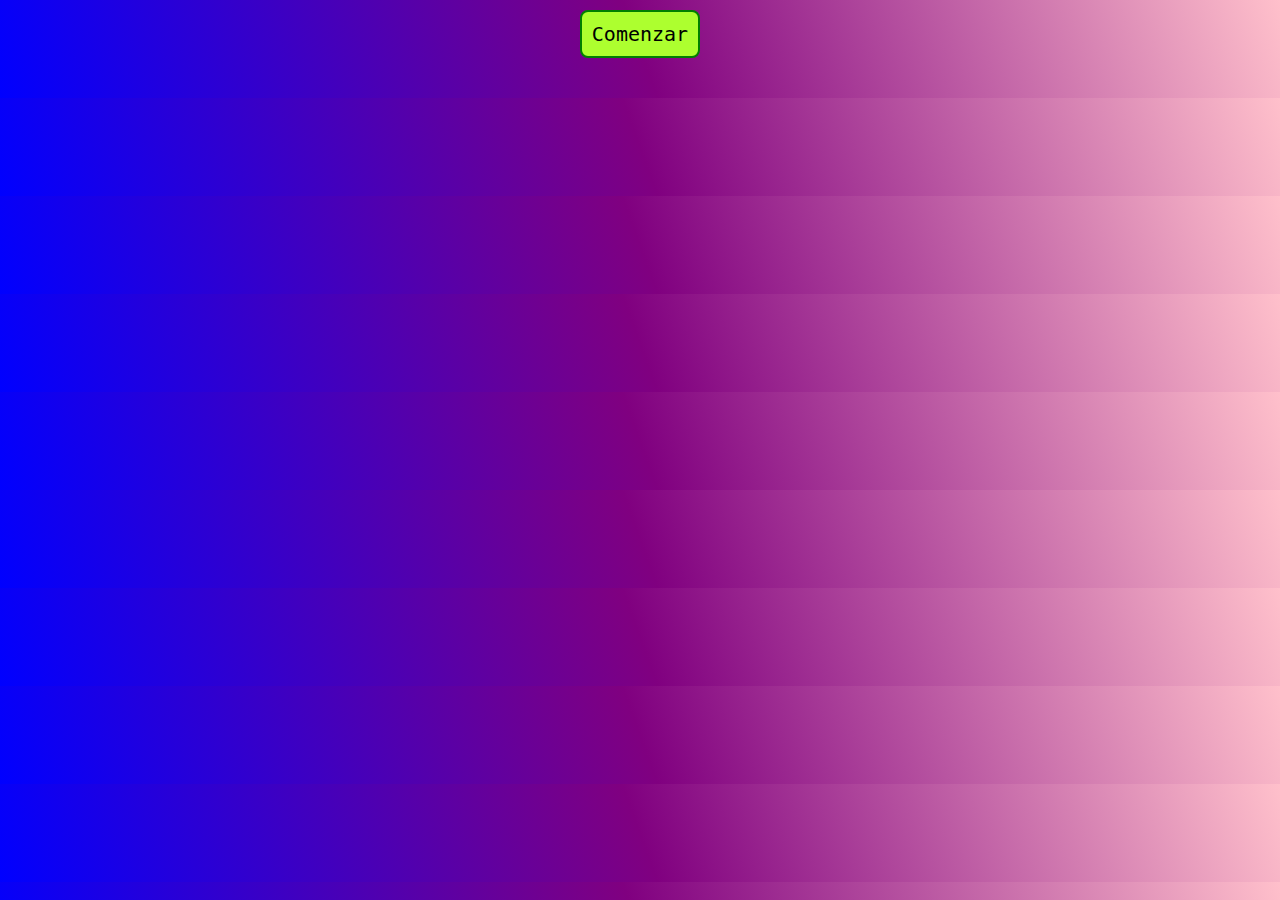
<file: index.html>
<!DOCTYPE html>
<html lang="es">

<head>
    <meta charset="UTF-8">
    <meta name="viewport" content="width=device-width, initial-scale=1.0">
    <title> Flores Amarillas &lt;3</title>
    <link rel="stylesheet" href="Css/style.css">
    <link rel="preconnect" href="https://fonts.googleapis.com">
    <link rel="preconnect" href="https://fonts.gstatic.com" crossorigin>
    <link href="https://fonts.googleapis.com/css2?family=Inclusive+Sans:ital@1&display=swap" rel="stylesheet">
    <!--
    -->
</head>

<body>

    <div class="Contenedor-btn">
        <button class="Button" id="BVer"> Comenzar </button>
    </div>

    <div class="Con-Emergente">
        <div id="resultado" class="cua">
            <p id="res">
                Antes de Comenzar quiero Que sepan
                Que su amistad vale muchísimo y las Admiro Demasiado&lt;3
            </p>
            <button id="BotonCerrar" class="Button">Cerrar</button>
        </div>
    </div>

    <div class="Con-2">
        <h1 id="Titulo"> Elegir el botón <br> con el que se identifiquen </h1>
        <div class="Con">

            <a href="/Moii.html">
                <button class="Button-1"> Moii&lt;3</button>
            </a>

            <a href="/RosaliaMamá.html">
                <button class="Button-2"> RosalíaMamá</button>
            </a>

            <a href="/Michu.html">
                <button class="Button-3"> Michu</button>
            </a>

            <a href="/Marciana.html">
                <button class="Button-4"> Marciana</button>
            </a>

            <a href="/Soulmate.html">
                <button class="Button-5"> SoulMate</button>
            </a>

            <a href="/Roja.html">
                <button class="Button-6"> Roja</button>
            </a>

            <a href="/Zana.html">
                <button class="Button-7"> Zana</button>
            </a>

            <a href="/Chispitas.html">
                <button class="Button-8"> Chispitas</button>
            </a>

            <a href="/Hokage.html">
                <button class="Button-9"> Hokage</button>
            </a>

            <a href="/Aurora.html">
                <button class="Button-10"> Aurora Aurora</button>
            </a>

            <a href="/Tía.html">
                <button class="Button-11"> La Mejor Tía</button>
            </a>

            <a href="/Jefa.html">
                <button class="Button-12"> La Jefa</button>
            </a>
        </div>
    </div>

    <script src="Js/Dis.js"></script>
</body>

</html>
</file>
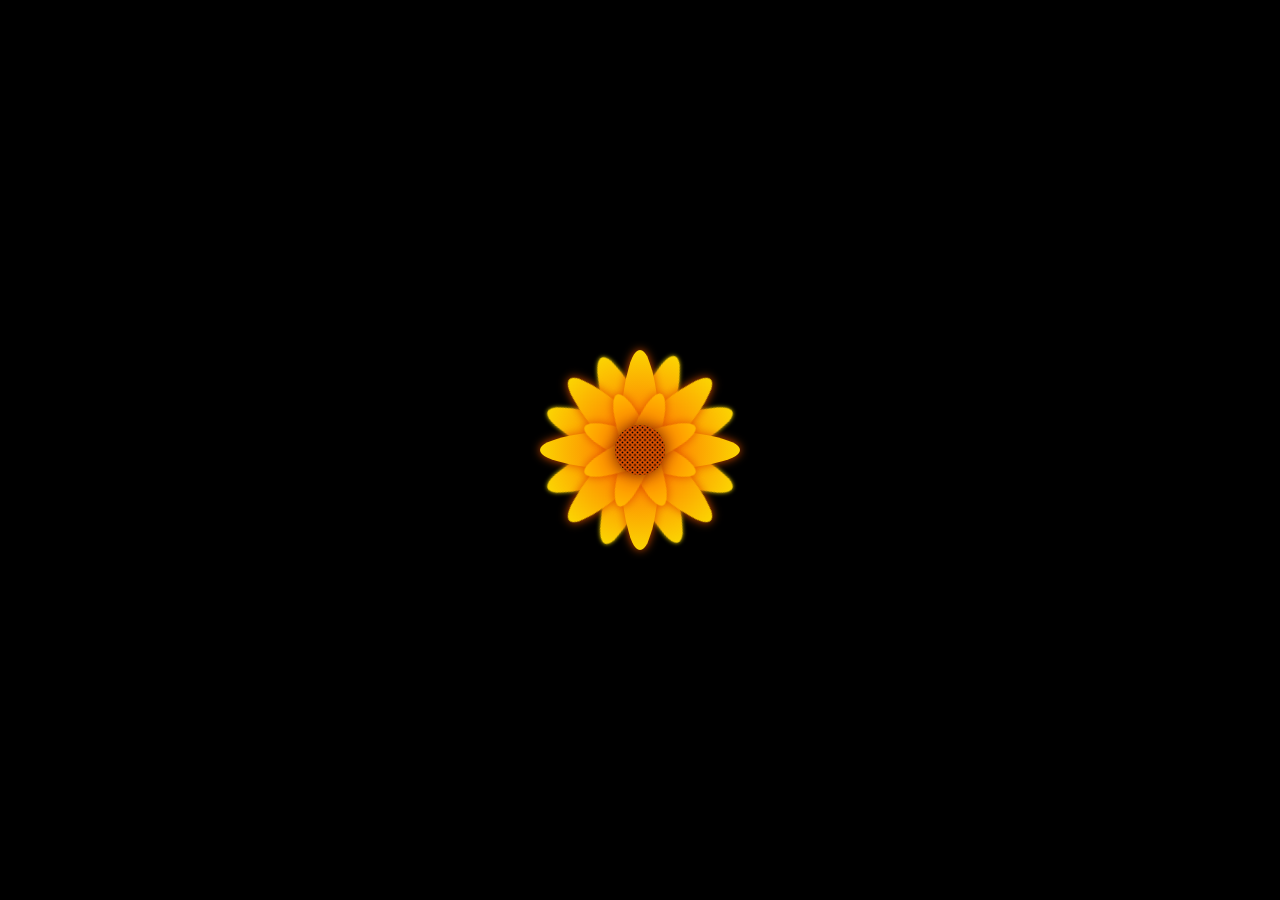
<file: Aurora.html>
<!DOCTYPE html>
<html lang="es">

<head>
    <meta charset="UTF-8">
    <meta http-equiv="X-UA-Compatible" content="IE=edge">
    <meta name="viewport" content="width=device-width, initial-scale=1.0">
    <link rel="Stylesheet" href="/Css/Moii.css">
    <title>Flower</title>
</head>

<body>

    <div class="flower">
        <div class="text-above">De: Yerick Araya</div>
        <div class="mid">
        </div>
        <div class="Petal1 p1">
        </div>
        <div class="Petal1 p2">
        </div>
        <div class="Petal1 p3">
        </div>
        <div class="Petal1 p4">
        </div>
        <div class="Petal2 p1">
        </div>
        <div class="Petal2 p2">
        </div>
        <div class="Petal2 p3">
        </div>
        <div class="Petal2 p4">
        </div>
        <div class="Petal3 p1">
        </div>
        <div class="Petal3 p2">
        </div>
        <div class="Petal3 p3">
        </div>
        <div class="Petal3 p4">
        </div>
        <div class="text-below">Te envió esta Flor amarilla<br>para agradecerte todo lo que<br>has hecho por mi.</div>
    </div>
</body>

</html>
</file>
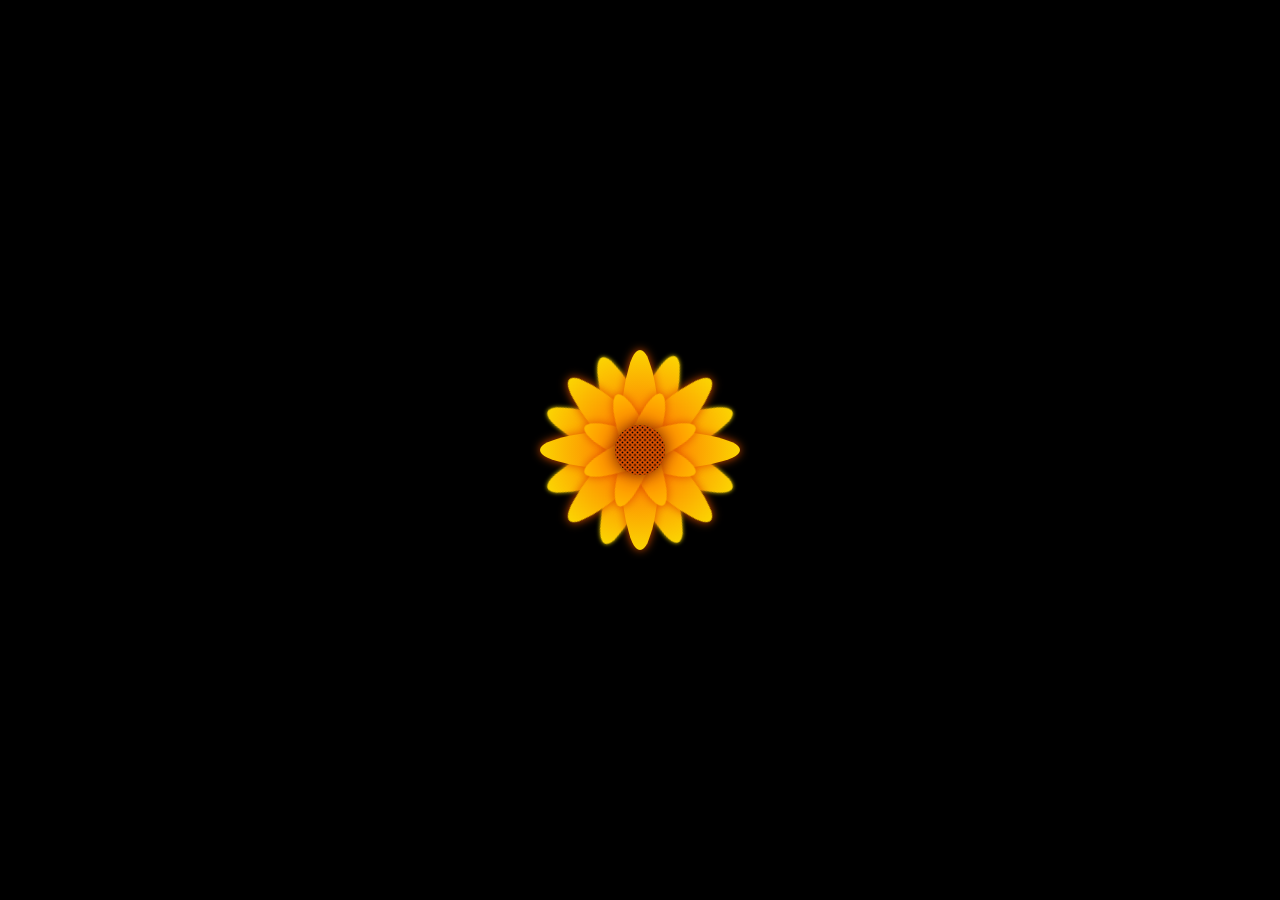
<file: Chispitas.html>
<!DOCTYPE html>
<html lang="es">

<head>
    <meta charset="UTF-8">
    <meta http-equiv="X-UA-Compatible" content="IE=edge">
    <meta name="viewport" content="width=device-width, initial-scale=1.0">
    <link rel="Stylesheet" href="/Css/Moii.css">
    <title>Flower</title>
</head>

<body>

    <div class="flower">
        <div class="text-above">Del: Escorpión</div>
        <div class="mid">
        </div>
        <div class="Petal1 p1">
        </div>
        <div class="Petal1 p2">
        </div>
        <div class="Petal1 p3">
        </div>
        <div class="Petal1 p4">
        </div>
        <div class="Petal2 p1">
        </div>
        <div class="Petal2 p2">
        </div>
        <div class="Petal2 p3">
        </div>
        <div class="Petal2 p4">
        </div>
        <div class="Petal3 p1">
        </div>
        <div class="Petal3 p2">
        </div>
        <div class="Petal3 p3">
        </div>
        <div class="Petal3 p4">
        </div>
        <div class="text-below">Te envió esta Flor amarilla<br>para agradecerte todos<br>estos años de amistad<br> y espero tengamos muchos años más<br>de risas y discusiones haha</div>
    </div>
</body>

</html>
</file>
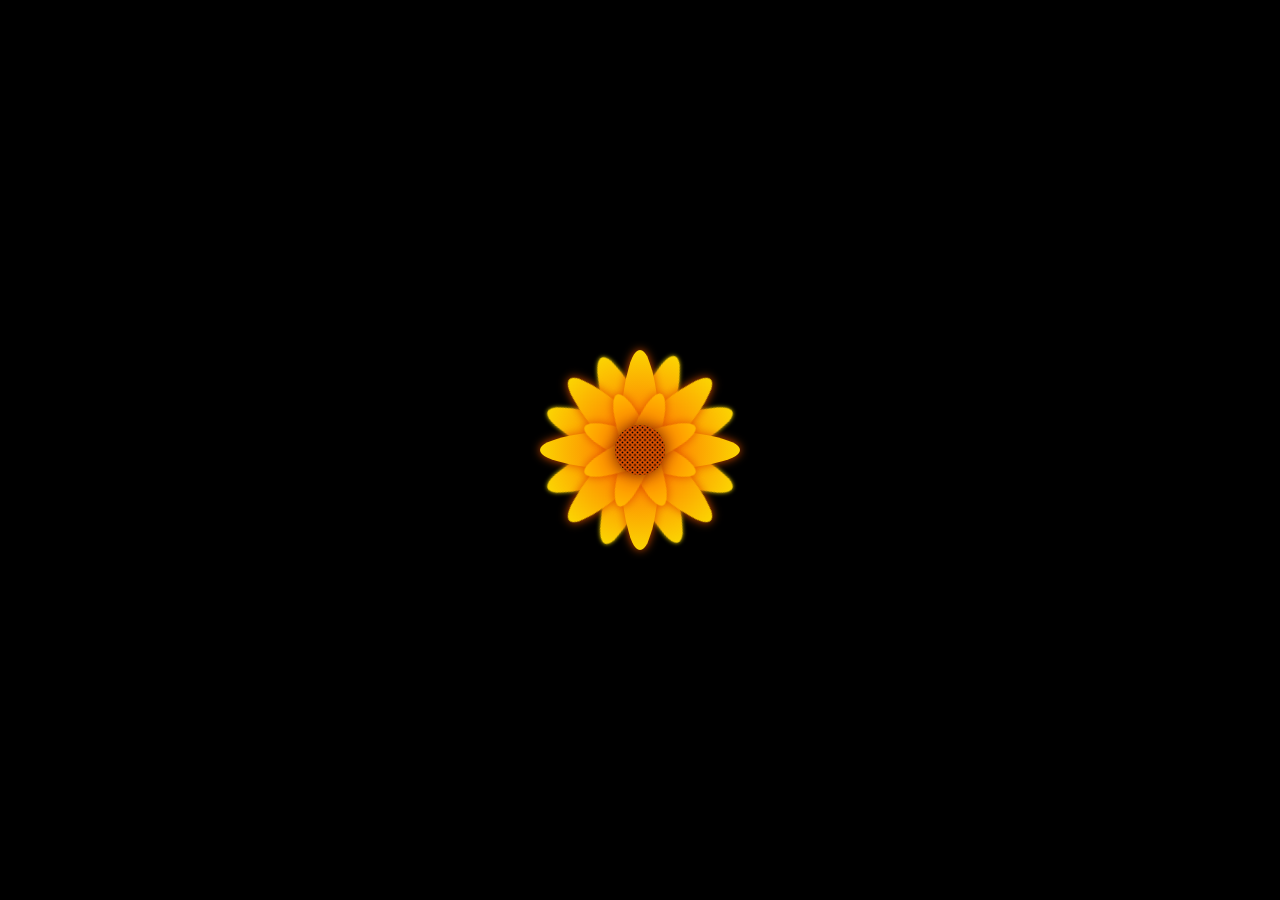
<file: Hokage.html>
<!DOCTYPE html>
<html lang="es">

<head>
    <meta charset="UTF-8">
    <meta http-equiv="X-UA-Compatible" content="IE=edge">
    <meta name="viewport" content="width=device-width, initial-scale=1.0">
    <link rel="Stylesheet" href="/Css/Moii.css">
    <title>Flower</title>
</head>

<body>

    <div class="flower">
        <div class="text-above">De: Yerick Araya</div>
        <div class="mid">
        </div>
        <div class="Petal1 p1">
        </div>
        <div class="Petal1 p2">
        </div>
        <div class="Petal1 p3">
        </div>
        <div class="Petal1 p4">
        </div>
        <div class="Petal2 p1">
        </div>
        <div class="Petal2 p2">
        </div>
        <div class="Petal2 p3">
        </div>
        <div class="Petal2 p4">
        </div>
        <div class="Petal3 p1">
        </div>
        <div class="Petal3 p2">
        </div>
        <div class="Petal3 p3">
        </div>
        <div class="Petal3 p4">
        </div>
        <div class="text-below">Te envió esta Flor amarilla<br>para agradecerte todas<br>las charlas motivadoras<br> y los grandes consejos<br>te admiro muchísimo</div>
    </div>
</body>

</html>
</file>
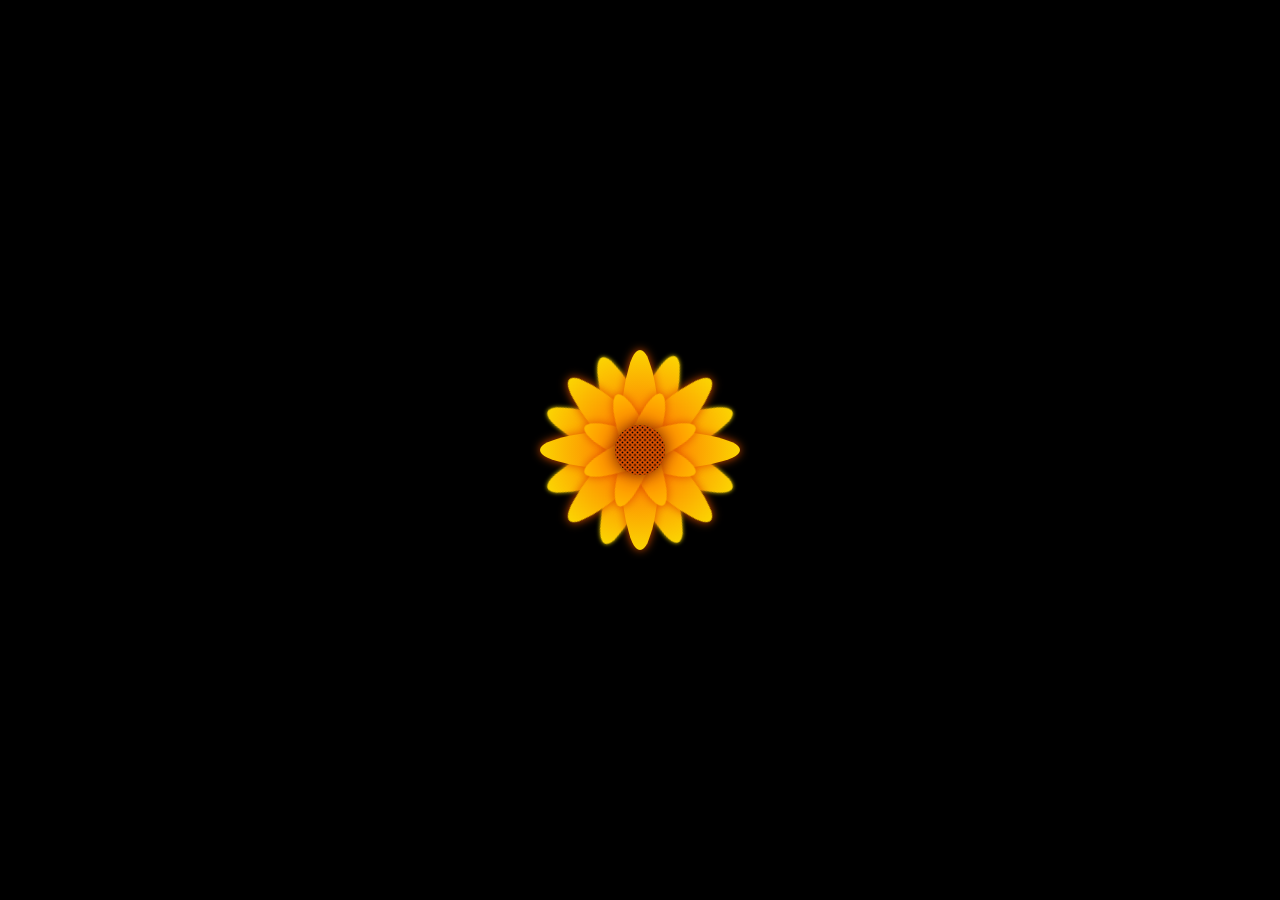
<file: Jefa.html>
<!DOCTYPE html>
<html lang="es">

<head>
    <meta charset="UTF-8">
    <meta http-equiv="X-UA-Compatible" content="IE=edge">
    <meta name="viewport" content="width=device-width, initial-scale=1.0">
    <link rel="Stylesheet" href="/Css/Moii.css">
    <title>Flower</title>
</head>

<body>

    <div class="flower">
        <div class="text-above">De: Yerick Araya</div>
        <div class="mid">
        </div>
        <div class="Petal1 p1">
        </div>
        <div class="Petal1 p2">
        </div>
        <div class="Petal1 p3">
        </div>
        <div class="Petal1 p4">
        </div>
        <div class="Petal2 p1">
        </div>
        <div class="Petal2 p2">
        </div>
        <div class="Petal2 p3">
        </div>
        <div class="Petal2 p4">
        </div>
        <div class="Petal3 p1">
        </div>
        <div class="Petal3 p2">
        </div>
        <div class="Petal3 p3">
        </div>
        <div class="Petal3 p4">
        </div>
        <div class="text-below">Te envió esta Flor amarilla<br>para agradecerte por esta bonita amistad<br>que hemos tenido por años<br>Posdata:Y por las deliciosas lasañas<br>que has preparado.</div>
    </div>
</body>

</html>
</file>
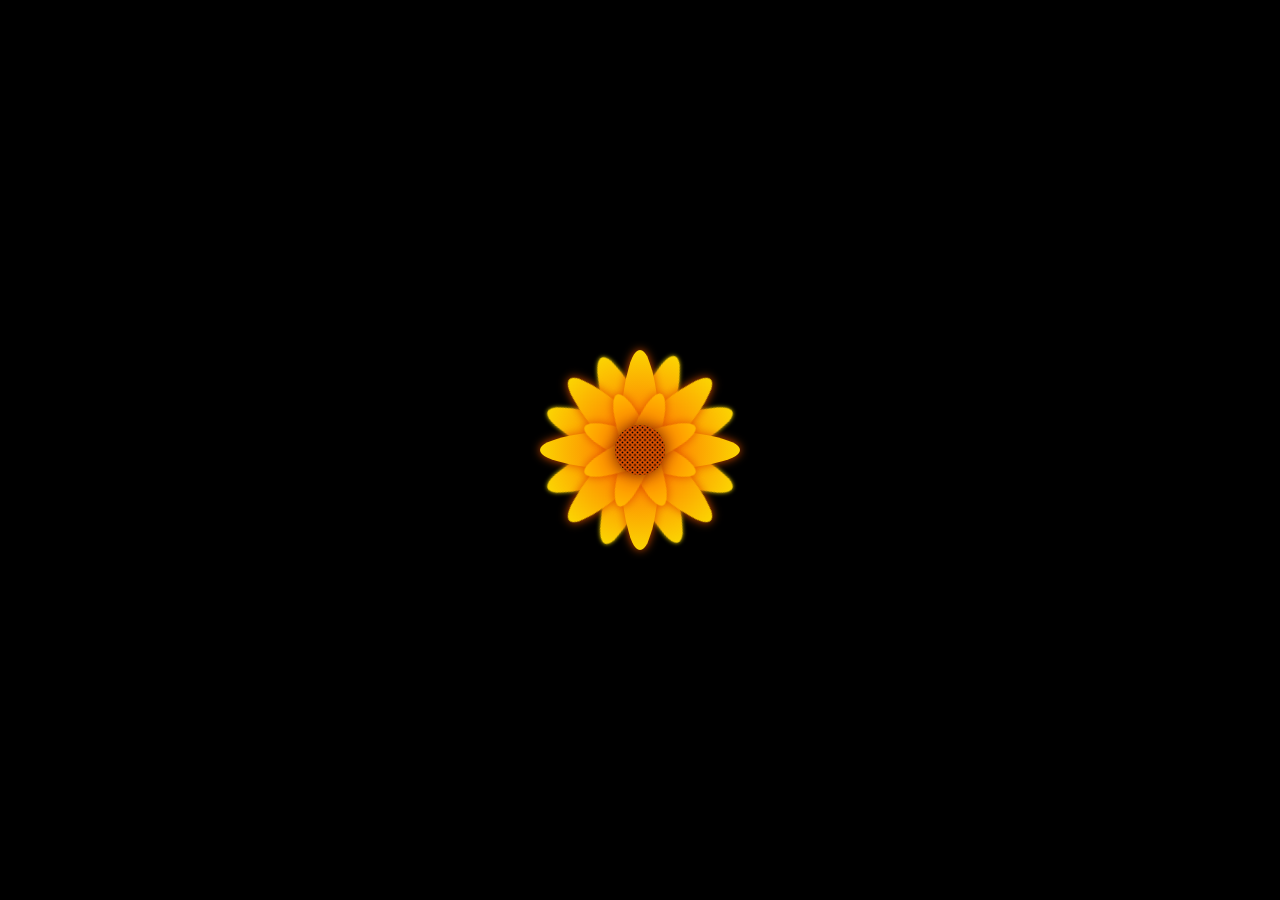
<file: Marciana.html>
<!DOCTYPE html>
<html lang="es">

<head>
    <meta charset="UTF-8">
    <meta http-equiv="X-UA-Compatible" content="IE=edge">
    <meta name="viewport" content="width=device-width, initial-scale=1.0">
    <link rel="Stylesheet" href="/Css/Moii.css">
    <title>Flower</title>
</head>

<body>

    <div class="flower">
        <div class="text-above">Del: Eclipse</div>
        <div class="mid">
        </div>
        <div class="Petal1 p1">
        </div>
        <div class="Petal1 p2">
        </div>
        <div class="Petal1 p3">
        </div>
        <div class="Petal1 p4">
        </div>
        <div class="Petal2 p1">
        </div>
        <div class="Petal2 p2">
        </div>
        <div class="Petal2 p3">
        </div>
        <div class="Petal2 p4">
        </div>
        <div class="Petal3 p1">
        </div>
        <div class="Petal3 p2">
        </div>
        <div class="Petal3 p3">
        </div>
        <div class="Petal3 p4">
        </div>
        <div class="text-below">Te envió esta Flor amarilla<br>para agradecerte todas<br>las canas<br> y los sustos que me has pegado con mami<br>Te amo Nany</div>
    </div>
</body>

</html>
</file>
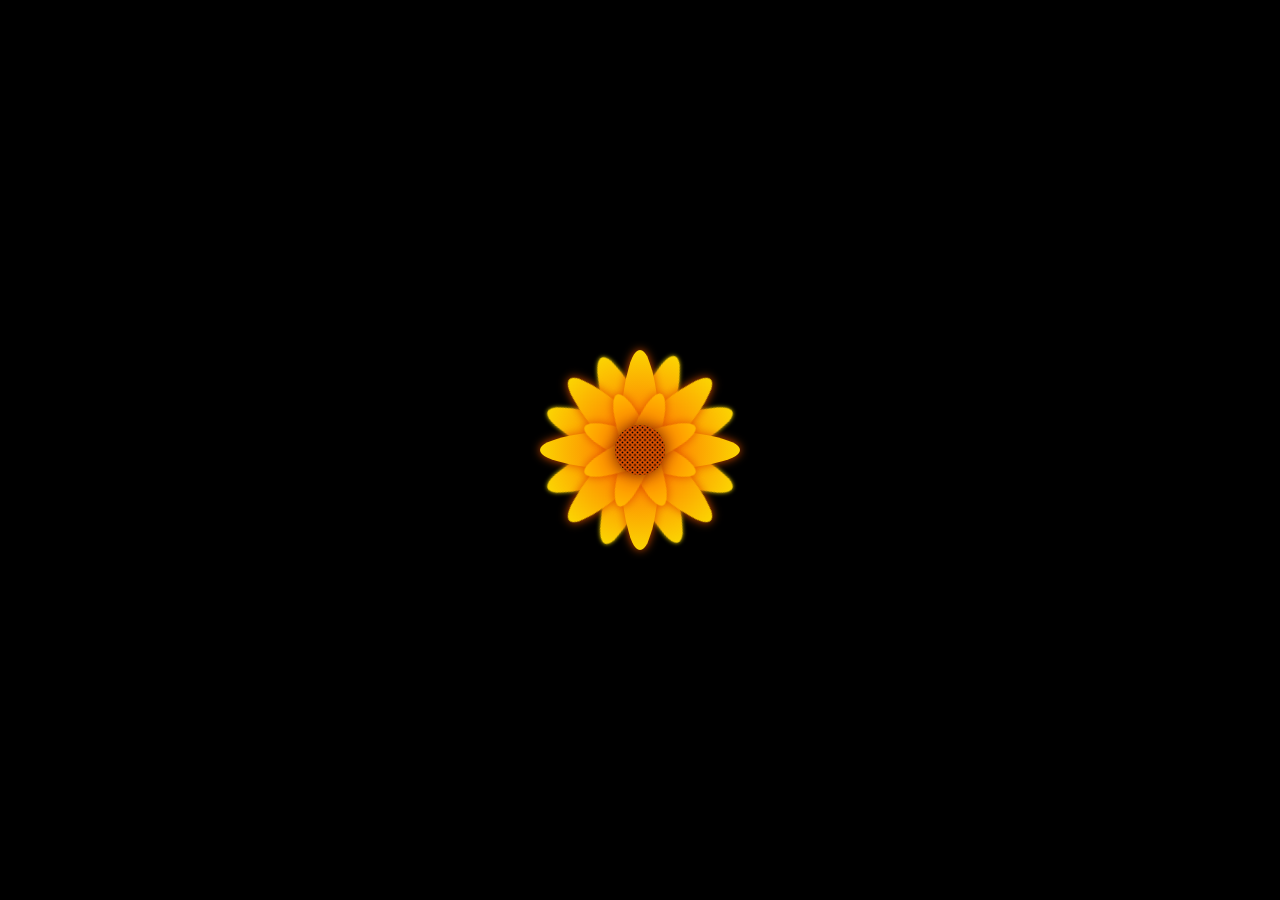
<file: Michu.html>
<!DOCTYPE html>
<html lang="es">

<head>
    <meta charset="UTF-8">
    <meta http-equiv="X-UA-Compatible" content="IE=edge">
    <meta name="viewport" content="width=device-width, initial-scale=1.0">
    <link rel="Stylesheet" href="/Css/Moii.css">
    <title>Flower</title>
</head>

<body>

    <div class="flower">
        <div class="text-above">De: Ian</div>
        <div class="mid">
        </div>
        <div class="Petal1 p1">
        </div>
        <div class="Petal1 p2">
        </div>
        <div class="Petal1 p3">
        </div>
        <div class="Petal1 p4">
        </div>
        <div class="Petal2 p1">
        </div>
        <div class="Petal2 p2">
        </div>
        <div class="Petal2 p3">
        </div>
        <div class="Petal2 p4">
        </div>
        <div class="Petal3 p1">
        </div>
        <div class="Petal3 p2">
        </div>
        <div class="Petal3 p3">
        </div>
        <div class="Petal3 p4">
        </div>
        <div class="text-below">Te envió esta Flor amarilla<br>para agradecerte que seas mi MamiMichu<br>por cada momento vivido<br> y porque no deseo apartarme de ti nunca<br>Te amo</div>
    </div>
</body>

</html>
</file>
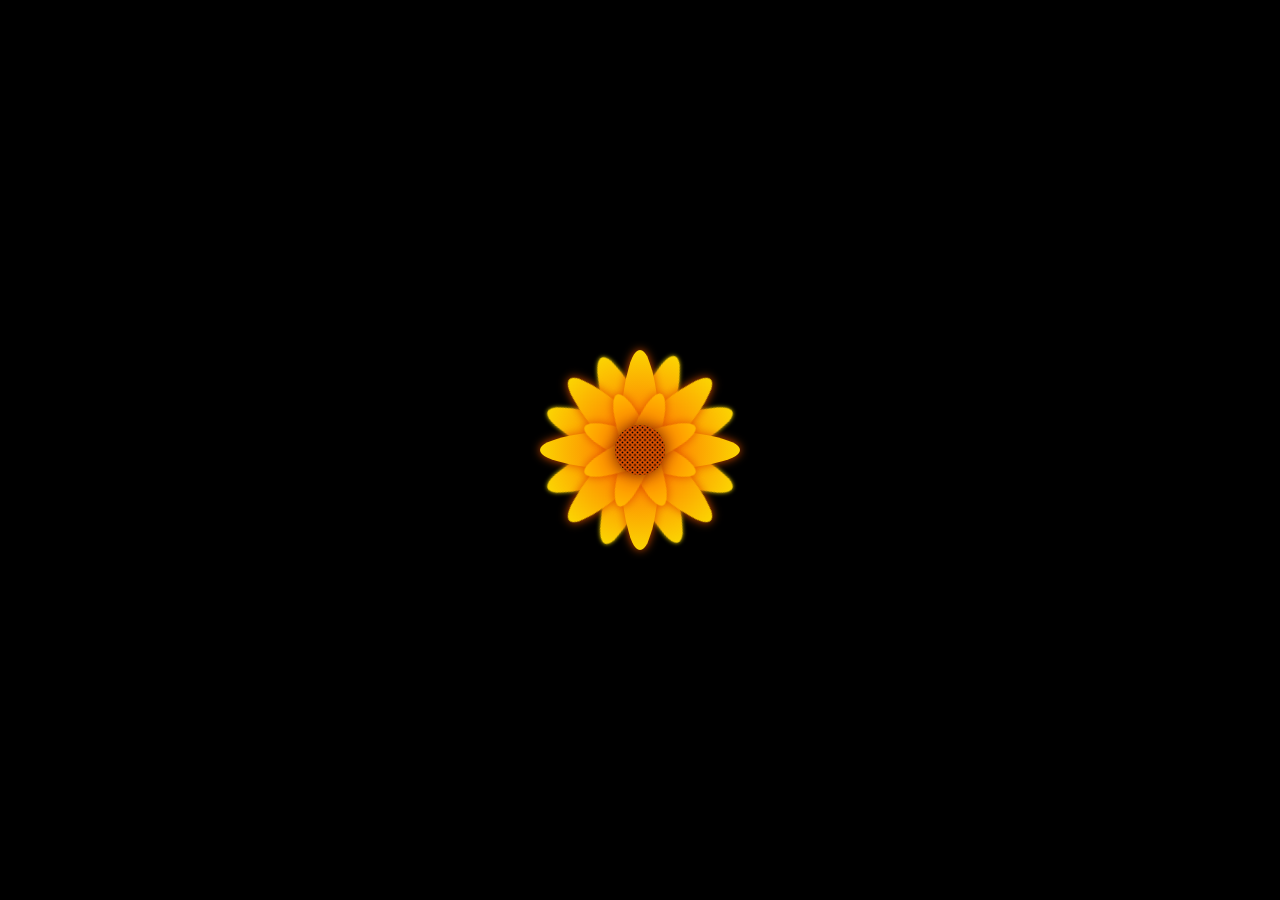
<file: Moii.html>
<!DOCTYPE html>
<html lang="es">

<head>
    <meta charset="UTF-8">
    <meta http-equiv="X-UA-Compatible" content="IE=edge">
    <meta name="viewport" content="width=device-width, initial-scale=1.0">
    <link rel="Stylesheet" href="/Css/Moii.css">
    <title>Flower</title>
</head>

<body>

    <div class="flower">
        <div class="text-above">Del: Moii</div>
        <div class="mid">
        </div>
        <div class="Petal1 p1">
        </div>
        <div class="Petal1 p2">
        </div>
        <div class="Petal1 p3">
        </div>
        <div class="Petal1 p4">
        </div>
        <div class="Petal2 p1">
        </div>
        <div class="Petal2 p2">
        </div>
        <div class="Petal2 p3">
        </div>
        <div class="Petal2 p4">
        </div>
        <div class="Petal3 p1">
        </div>
        <div class="Petal3 p2">
        </div>
        <div class="Petal3 p3">
        </div>
        <div class="Petal3 p4">
        </div>
        <div class="text-below">Gracias por ser mi compañera<br>y confidente<br>TE AMO HASTA EL INFINITO Y MÁS ALLÁ<br>DE IDA Y DE VUELTA<br>A PASITOS DE TORTUGA Y EN TACONES</div>
    </div>
</body>

</html>
</file>
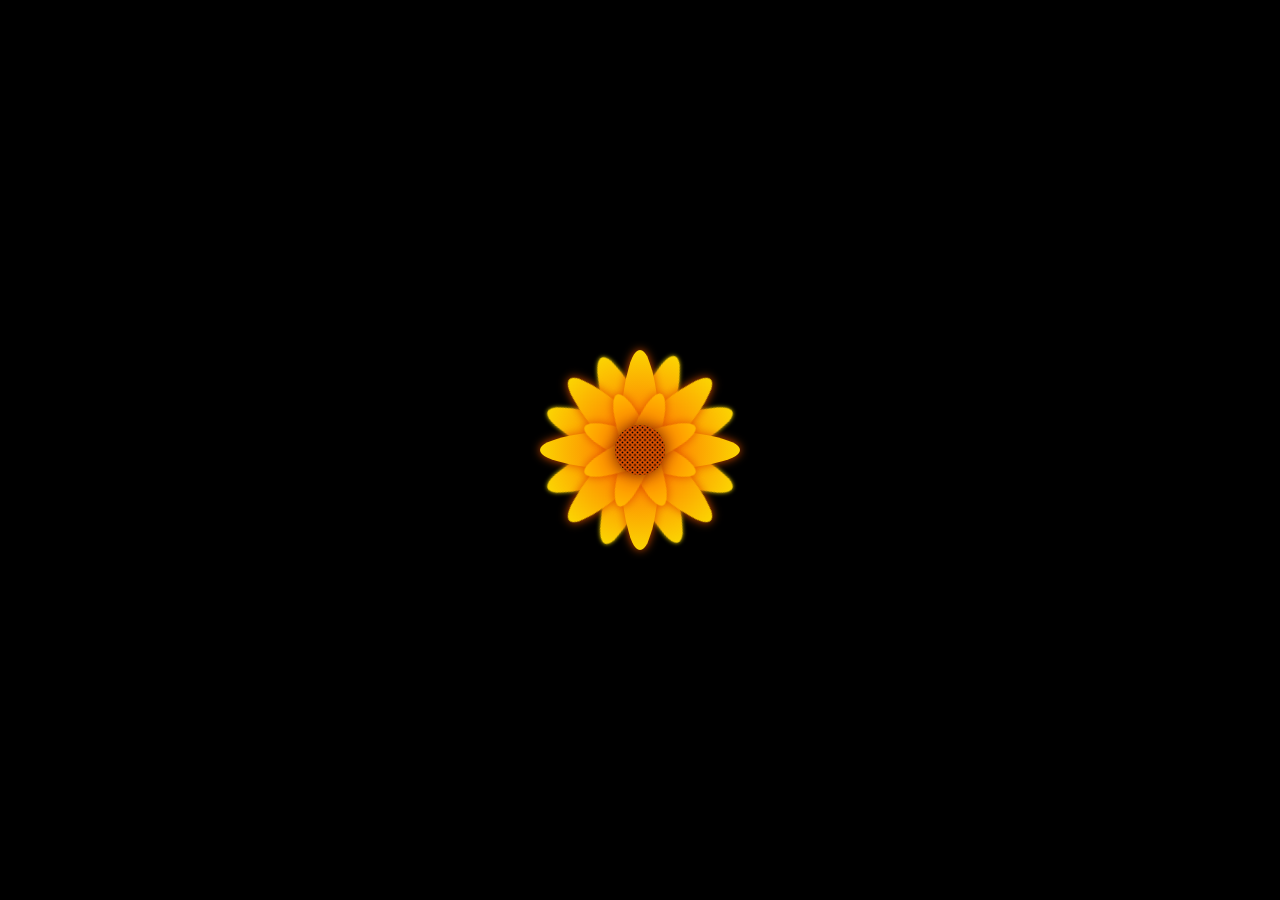
<file: Roja.html>
<!DOCTYPE html>
<html lang="es">

<head>
    <meta charset="UTF-8">
    <meta http-equiv="X-UA-Compatible" content="IE=edge">
    <meta name="viewport" content="width=device-width, initial-scale=1.0">
    <link rel="Stylesheet" href="/Css/Moii.css">
    <title>Flower</title>
</head>

<body>

    <div class="flower">
        <div class="text-above">Del: Rojo</div>
        <div class="mid">
        </div>
        <div class="Petal1 p1">
        </div>
        <div class="Petal1 p2">
        </div>
        <div class="Petal1 p3">
        </div>
        <div class="Petal1 p4">
        </div>
        <div class="Petal2 p1">
        </div>
        <div class="Petal2 p2">
        </div>
        <div class="Petal2 p3">
        </div>
        <div class="Petal2 p4">
        </div>
        <div class="Petal3 p1">
        </div>
        <div class="Petal3 p2">
        </div>
        <div class="Petal3 p3">
        </div>
        <div class="Petal3 p4">
        </div>
        <div class="text-below">Te envió esta Flor amarilla<br>para agradecerte todas<br>las risas juntos<br> y todo su apoyo<br>Te quiero mucho Roja</div>
    </div>
</body>

</html>
</file>
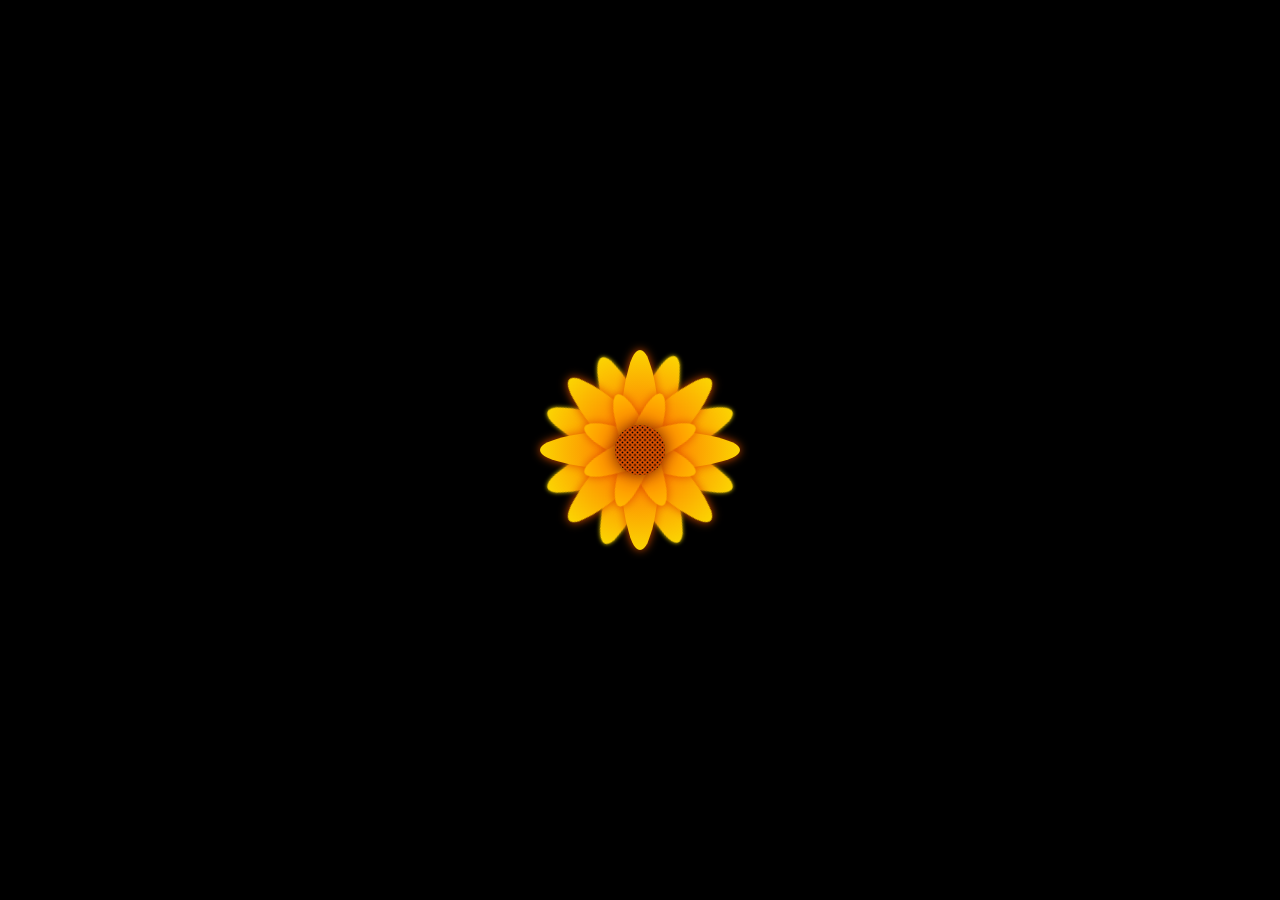
<file: RosaliaMamá.html>
<!DOCTYPE html>
<html lang="es">

<head>
    <meta charset="UTF-8">
    <meta http-equiv="X-UA-Compatible" content="IE=edge">
    <meta name="viewport" content="width=device-width, initial-scale=1.0">
    <link rel="Stylesheet" href="/Css/Moii.css">
    <title>Flower</title>
</head>

<body>

    <div class="flower">
        <div class="text-above">Del: Negro</div>
        <div class="mid">
        </div>
        <div class="Petal1 p1">
        </div>
        <div class="Petal1 p2">
        </div>
        <div class="Petal1 p3">
        </div>
        <div class="Petal1 p4">
        </div>
        <div class="Petal2 p1">
        </div>
        <div class="Petal2 p2">
        </div>
        <div class="Petal2 p3">
        </div>
        <div class="Petal2 p4">
        </div>
        <div class="Petal3 p1">
        </div>
        <div class="Petal3 p2">
        </div>
        <div class="Petal3 p3">
        </div>
        <div class="Petal3 p4">
        </div>
        <div class="text-below">Te envió esta Flor amarilla<br>para agradecerte<br>por ser la<br>mejor mamá<br>del mundo</div>
    </div>
</body>

</html>
</file>
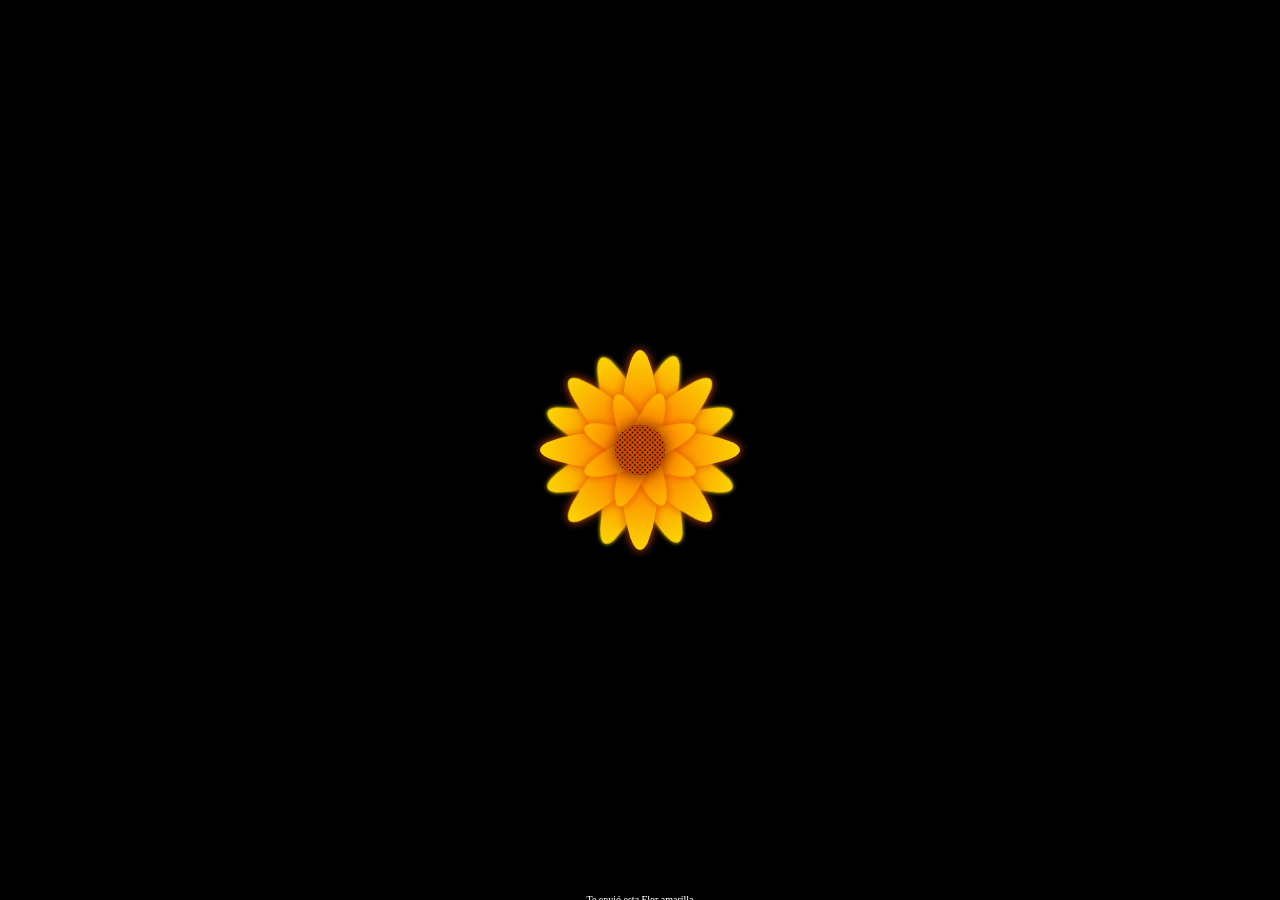
<file: Soulmate.html>
<!DOCTYPE html>
<html lang="es">

<head>
    <meta charset="UTF-8">
    <meta http-equiv="X-UA-Compatible" content="IE=edge">
    <meta name="viewport" content="width=device-width, initial-scale=1.0">
    <link rel="Stylesheet" href="/Css/Moii.css">
    <title>Flower</title>
</head>

<body>

    <div class="flower">
        <div class="text-above">Del: Soulmate</div>
        <div class="mid">
        </div>
        <div class="Petal1 p1">
        </div>
        <div class="Petal1 p2">
        </div>
        <div class="Petal1 p3">
        </div>
        <div class="Petal1 p4">
        </div>
        <div class="Petal2 p1">
        </div>
        <div class="Petal2 p2">
        </div>
        <div class="Petal2 p3">
        </div>
        <div class="Petal2 p4">
        </div>
        <div class="Petal3 p1">
        </div>
        <div class="Petal3 p2">
        </div>
        <div class="Petal3 p3">
        </div>
        <div class="Petal3 p4">
        </div>
        <div class="text-below">Te envió esta Flor amarilla<br>para agradecerte por<br>ser mi SoulMate<br>mi mejor amiga<br>la que siempre esta para mi<br>I Love you Soulmate</div>
    </div>
</body>

</html>
</file>
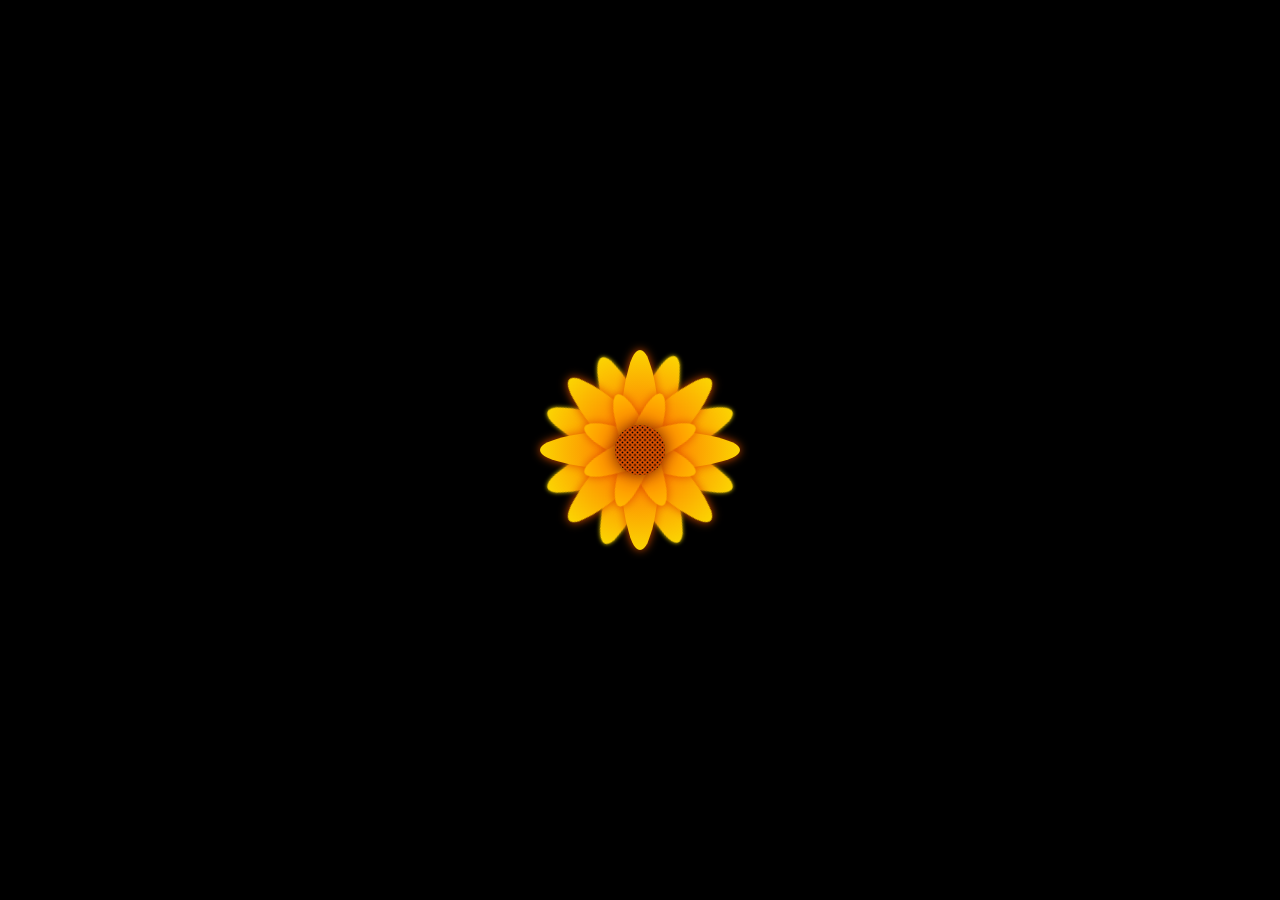
<file: Tía.html>
<!DOCTYPE html>
<html lang="es">

<head>
    <meta charset="UTF-8">
    <meta http-equiv="X-UA-Compatible" content="IE=edge">
    <meta name="viewport" content="width=device-width, initial-scale=1.0">
    <link rel="Stylesheet" href="/Css/Moii.css">
    <title>Flower</title>
</head>

<body>

    <div class="flower">
        <div class="text-above">De: Yerick Araya</div>
        <div class="mid">
        </div>
        <div class="Petal1 p1">
        </div>
        <div class="Petal1 p2">
        </div>
        <div class="Petal1 p3">
        </div>
        <div class="Petal1 p4">
        </div>
        <div class="Petal2 p1">
        </div>
        <div class="Petal2 p2">
        </div>
        <div class="Petal2 p3">
        </div>
        <div class="Petal2 p4">
        </div>
        <div class="Petal3 p1">
        </div>
        <div class="Petal3 p2">
        </div>
        <div class="Petal3 p3">
        </div>
        <div class="Petal3 p4">
        </div>
        <div class="text-below">Te envió esta Flor amarilla<br>para agradecerte por ser la<br>mejor Tía del mundo.</div>
    </div>
</body>

</html>
</file>
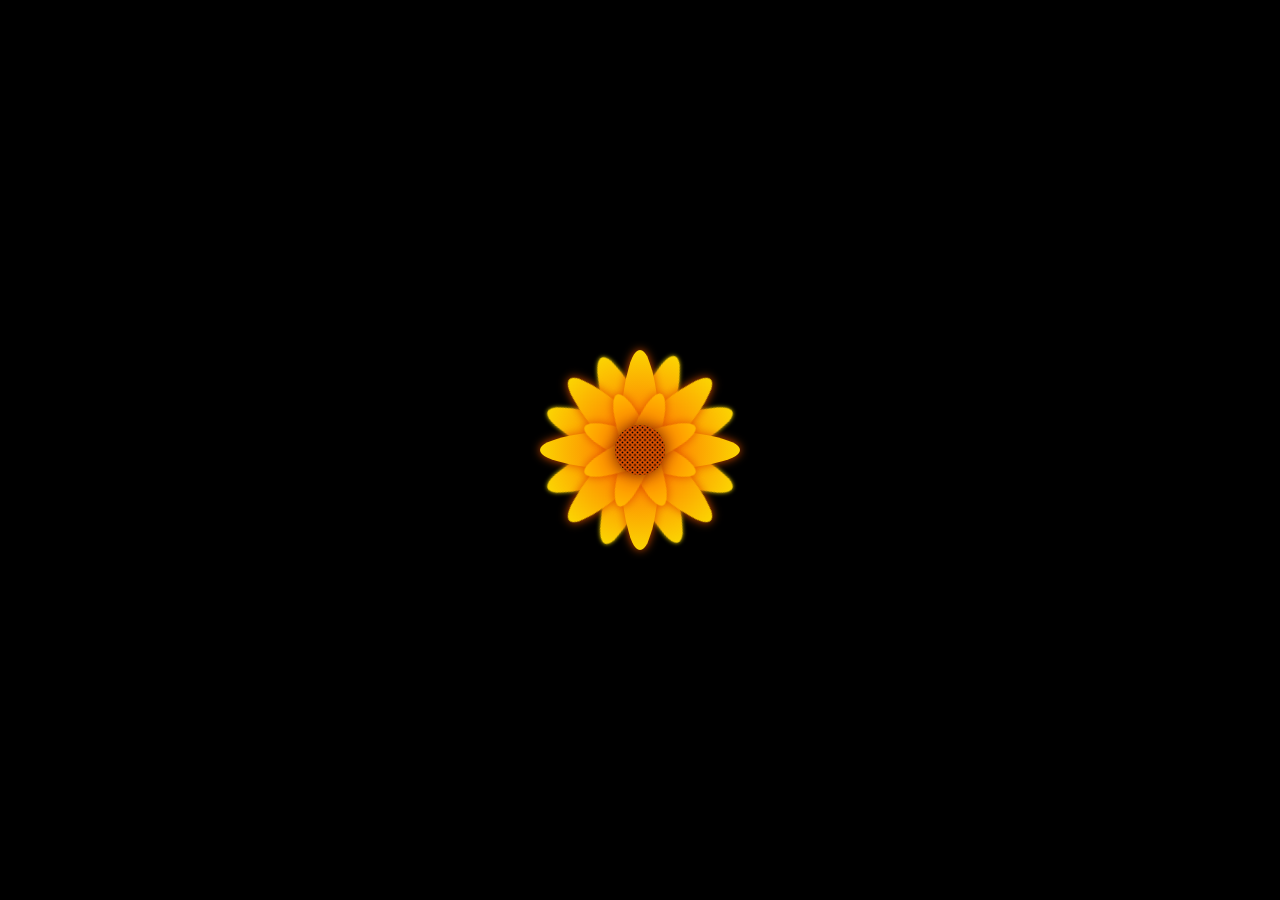
<file: Zana.html>
<!DOCTYPE html>
<html lang="es">

<head>
    <meta charset="UTF-8">
    <meta http-equiv="X-UA-Compatible" content="IE=edge">
    <meta name="viewport" content="width=device-width, initial-scale=1.0">
    <link rel="Stylesheet" href="/Css/Moii.css">
    <title>Flower</title>
</head>

<body>

    <div class="flower">
        <div class="text-above">De la: Tortuga</div>
        <div class="mid">
        </div>
        <div class="Petal1 p1">
        </div>
        <div class="Petal1 p2">
        </div>
        <div class="Petal1 p3">
        </div>
        <div class="Petal1 p4">
        </div>
        <div class="Petal2 p1">
        </div>
        <div class="Petal2 p2">
        </div>
        <div class="Petal2 p3">
        </div>
        <div class="Petal2 p4">
        </div>
        <div class="Petal3 p1">
        </div>
        <div class="Petal3 p2">
        </div>
        <div class="Petal3 p3">
        </div>
        <div class="Petal3 p4">
        </div>
        <div class="text-below">Te envió esta Flor amarilla<br>para agradecerte el que me escuches tanto<br>que me aconsejes<br> y sea tan bonito conversar<br>contigo.</div>
    </div>
</body>

</html>
</file>
<file: Css/style.css>
body {
    margin: 0;
    font-family: 'Inclusive Sans', sans-serif;
    background: linear-gradient(70deg, blue, purple, pink);
}

h1 {
    text-align: center;
    font-size: 25px;
    font-family: 'Skranji', cursive;
    color: #f9f9f9;
}

.Con-2 {
    display: none;
    display: none;
    position: fixed;
    top: 10px;
    left: 50%;
    transform: translateX(-50%);
}

canvas {
    display: block;
}

.Con {
    display: flex;
    place-content: center;
    align-items: center;
    margin-top: 15px;
}

.Button{
    font-family: monospace;
    font-size: x-large;
    transition-duration: 0.2s;
    padding: 10px;
    border-radius: 8px;
    background-color: greenyellow; 
    color: black; 
    border: 2px solid green;
    cursor: pointer;
}
  
.Button:hover{
    transform: scale(1.1);
    border-radius: 14px;
    box-shadow: 0 12px 16px 0 rgba(0,0,0,0.24), 0 17px 50px 0 rgba(0,0,0,0.19);
    color: black;
    background-color: white;
}

.Button-1{
    font-family: monospace;
    font-size: x-large;
    transition-duration: 0.2s;
    position: fixed;
    top: 130px;
    left: -35px;
    padding: 10px;
    border-radius: 8px;
    background-color: greenyellow; 
    color: black; 
    border: 2px solid green;
    cursor: pointer;
}
  
.Button-1:hover{
    transform: scale(1.1);
    border-radius: 14px;
    box-shadow: 0 12px 16px 0 rgba(0,0,0,0.24), 0 17px 50px 0 rgba(0,0,0,0.19);
    color: black;
    background-color: white;
}

.Button-2{
    font-family: monospace;
    font-size: x-large;
    transition-duration: 0.2s;
    position: fixed;
    top: 130px;
    left: 100px;
    padding: 10px;
    border-radius: 8px;
    background-color: greenyellow; 
    color: black; 
    border: 2px solid green;
    cursor: pointer;
}
  
.Button-2:hover{
    transform: scale(1.1);
    border-radius: 14px;
    box-shadow: 0 12px 16px 0 rgba(0,0,0,0.24), 0 17px 50px 0 rgba(0,0,0,0.19);
    color: black;
    background-color: white;
}

.Button-3{
    font-family: monospace;
    font-size: x-large;
    transition-duration: 0.2s;
    position: fixed;
    top: 190px;
    left: -35px;
    padding: 10px;
    border-radius: 8px;
    background-color: greenyellow; 
    color: black; 
    border: 2px solid green;
    cursor: pointer;
}
  
.Button-3:hover{
    transform: scale(1.1);
    border-radius: 14px;
    box-shadow: 0 12px 16px 0 rgba(0,0,0,0.24), 0 17px 50px 0 rgba(0,0,0,0.19);
    color: black;
    background-color: white;
}

.Button-4{
    font-family: monospace;
    font-size: x-large;
    transition-duration: 0.2s;
    position: fixed;
    top: 190px;
    left: 100px;
    padding: 10px;
    border-radius: 8px;
    background-color: greenyellow; 
    color: black; 
    border: 2px solid green;
    cursor: pointer;
}
  
.Button-4:hover{
    transform: scale(1.1);
    border-radius: 14px;
    box-shadow: 0 12px 16px 0 rgba(0,0,0,0.24), 0 17px 50px 0 rgba(0,0,0,0.19);
    color: black;
    background-color: white;
}

.Button-5{
    font-family: monospace;
    font-size: x-large;
    transition-duration: 0.2s;
    position: fixed;
    top: 250px;
    left: -35px;
    padding: 10px;
    border-radius: 8px;
    background-color: greenyellow; 
    color: black; 
    border: 2px solid green;
    cursor: pointer;
}
  
.Button-5:hover{
    transform: scale(1.1);
    border-radius: 14px;
    box-shadow: 0 12px 16px 0 rgba(0,0,0,0.24), 0 17px 50px 0 rgba(0,0,0,0.19);
    color: black;
    background-color: white;
}

.Button-6{
    font-family: monospace;
    font-size: x-large;
    transition-duration: 0.2s;
    position: fixed;
    top: 250px;
    left: 100px;
    padding: 10px;
    border-radius: 8px;
    background-color: greenyellow; 
    color: black; 
    border: 2px solid green;
    cursor: pointer;
}
  
.Button-6:hover{
    transform: scale(1.1);
    border-radius: 14px;
    box-shadow: 0 12px 16px 0 rgba(0,0,0,0.24), 0 17px 50px 0 rgba(0,0,0,0.19);
    color: black;
    background-color: white;
}

.Button-7{
    font-family: monospace;
    font-size: x-large;
    transition-duration: 0.2s;
    position: fixed;
    top: 310px;
    left: -35px;
    padding: 10px;
    border-radius: 8px;
    background-color: greenyellow; 
    color: black; 
    border: 2px solid green;
    cursor: pointer;
}
  
.Button-7:hover{
    transform: scale(1.1);
    border-radius: 14px;
    box-shadow: 0 12px 16px 0 rgba(0,0,0,0.24), 0 17px 50px 0 rgba(0,0,0,0.19);
    color: black;
    background-color: white;
}

.Button-8{
    font-family: monospace;
    font-size: x-large;
    transition-duration: 0.2s;
    position: fixed;
    top: 310px;
    left: 100px;
    padding: 10px;
    border-radius: 8px;
    background-color: greenyellow; 
    color: black; 
    border: 2px solid green;
    cursor: pointer;
}
  
.Button-8:hover{
    transform: scale(1.1);
    border-radius: 14px;
    box-shadow: 0 12px 16px 0 rgba(0,0,0,0.24), 0 17px 50px 0 rgba(0,0,0,0.19);
    color: black;
    background-color: white;
}

.Button-9{
    font-family: monospace;
    font-size: x-large;
    transition-duration: 0.2s;
    position: fixed;
    top: 370px;
    left: -35px;
    padding: 10px;
    border-radius: 8px;
    background-color: greenyellow; 
    color: black; 
    border: 2px solid green;
    cursor: pointer;
}
  
.Button-9:hover{
    transform: scale(1.1);
    border-radius: 14px;
    box-shadow: 0 12px 16px 0 rgba(0,0,0,0.24), 0 17px 50px 0 rgba(0,0,0,0.19);
    color: black;
    background-color: white;
}

.Button-10{
    font-family: monospace;
    font-size: x-large;
    transition-duration: 0.2s;
    position: fixed;
    top: 370px;
    left: 100px;
    padding: 10px;
    border-radius: 8px;
    background-color: greenyellow; 
    color: black; 
    border: 2px solid green;
    cursor: pointer;
}
  
.Button-10:hover{
    transform: scale(1.1);
    border-radius: 14px;
    box-shadow: 0 12px 16px 0 rgba(0,0,0,0.24), 0 17px 50px 0 rgba(0,0,0,0.19);
    color: black;
    background-color: white;
}

.Button-11{
    font-family: monospace;
    font-size: x-large;
    transition-duration: 0.2s;
    position: fixed;
    top: 450px;
    left: -35px;
    padding: 10px;
    border-radius: 8px;
    background-color: greenyellow; 
    color: black; 
    border: 2px solid green;
    cursor: pointer;
}
  
.Button-11:hover{
    transform: scale(1.1);
    border-radius: 14px;
    box-shadow: 0 12px 16px 0 rgba(0,0,0,0.24), 0 17px 50px 0 rgba(0,0,0,0.19);
    color: black;
    background-color: white;
}

.Button-12{
    font-family: monospace;
    font-size: x-large;
    transition-duration: 0.2s;
    position: fixed;
    top: 450px;
    left: 130px;
    padding: 10px;
    border-radius: 8px;
    background-color: greenyellow; 
    color: black; 
    border: 2px solid green;
    cursor: pointer;
}
  
.Button-12:hover{
    transform: scale(1.1);
    border-radius: 14px;
    box-shadow: 0 12px 16px 0 rgba(0,0,0,0.24), 0 17px 50px 0 rgba(0,0,0,0.19);
    color: black;
    background-color: white;
}

.Contenedor-btn {
    display: flex;
    justify-content: center;
    align-items: center;
    margin-top: 10px;
}

.Con-Emergente{
    align-items: center;
    text-align: center;
    padding: 20px;
    display: flex;
}

.cua{
    display: none;
    position: fixed;
    top: 10px;
    left: 50%;
    transform: translateX(-50%);
    width: 280px;
    padding: 35px;
    background-color: #f9f9f9;
    border: 2px solid greenyellow;
    border-radius: 5px;
    box-shadow: 0 2px 4px rgba(0, 0, 0, 0.2);
    text-align: center;
    animation: aparecer 0.5s ease-out;
}

@keyframes aparecer {
    0% {
      opacity: 0;
      transform: translateX(-50%) translateY(-20px);
    }
    50% {
      opacity: 0.5;
      transform: translateX(-50%) translateY(-10px);
    }
    100% {
        opacity: 1;
        transform: translateX(-50%) translateY(0);
      }
}

@media (max-width: 468px) {
    body {
        background: linear-gradient(100deg, blue, purple, pink);

    }
}
</file>
<file: Css/Moii.css>
body {
    background-color: #000;
    margin: 0;
    padding: 0;
    height: 100vh; /* Asegura que el cuerpo ocupe toda la altura de la ventana */
    display: flex;
    align-items: center; /* Centra verticalmente los elementos en el cuerpo */
    justify-content: center; /* Centra horizontalmente los elementos en el cuerpo */
  }
  .flower {
    height: 200px;
    width: 200px;
    margin: 20px auto;
  
    display: flex;
    align-items: center;
    justify-content: center;
  
    position: relative;
    background-color: #000; /* Fondo negro para toda la página */
  
    /* Agrega una animación de pulsación */
    animation: pulsate 2s infinite;
  }
  
  .text-above,
  .text-below {
      position: fixed;
      text-align: center;
      color: #fff; /* Color del texto */
      font-size: 10px; /* Tamaño del texto */
  }
  
  .text-above {
      top: -60px; /* Ajusta la posición vertical del texto arriba de la flor */
  }
  
  .text-below {
      bottom: -60px; /* Ajusta la posición vertical del texto debajo de la flor */
  }
  @keyframes pulsate {
    0% {
        transform: scale(1.5);
    }
    50% {
        transform: scale(1.6);
    }
    100% {
        transform: scale(1.5);
    }
  }
    .mid {
      width: 50px;
      height: 50px;
      border-radius: 50%;
      
      background: radial-gradient(circle, #000, #ff5e00, #000);
    
      z-index: 4;
    
      background-size: 5px 5px;
    
      filter: drop-shadow(0 0 8px #682600);
    }
    
    .Petal1 {
      position: absolute;
      left: 40px;
      z-index: 3;
    
      width: 120px;
      height: 30px;
      border-radius: 50%;
    
      background: radial-gradient(circle, #ff5e00, #ffbb00);
    
      filter: drop-shadow(0 0 5px #e05200);
    }
    
    .Petal1.p1 {
      transform: rotate(22.5deg);
    }
    .Petal1.p2 {
      transform: rotate(67.5deg);
    }
    .Petal1.p3 {
      transform: rotate(110.5deg);
    }
    .Petal1.p4 {
      transform: rotate(157.5deg);
    }
    
    .Petal2 {
      position: absolute;
      left: 0;
      z-index: 2;
    
      width: 200px;
      height: 40px;
      border-radius: 50%;
    
      background: radial-gradient(circle, #ff5e00, #fbd702);
    
      filter: drop-shadow(0 0 5px #e05200);
    }
    
    .Petal2.p1 {
    }
    
    .Petal2.p2 {
      transform: rotate(90deg);
    }
    .Petal2.p3 {
      transform: rotate(45deg);
    }
    
    .Petal2.p4 {
      transform: rotate(135deg);
    }
    
    .Petal3 {
      position: absolute;
      left: 0px;
      z-index: 1;
    
      width: 200px;
      height: 40px;
      border-radius: 50%;
    
      background: radial-gradient(circle, #ff5e00, #fbd702);
    
      filter: drop-shadow(0 0 2px #fbd702);
    }
    
    .Petal3.p1 {
      transform: rotate(22.5deg);
    }
    .Petal3.p2 {
      transform: rotate(67.5deg);
    }
    .Petal3.p3 {
      transform: rotate(110.5deg);
    }
    .Petal3.p4 {
      transform: rotate(157.5deg);
    }
</file>
